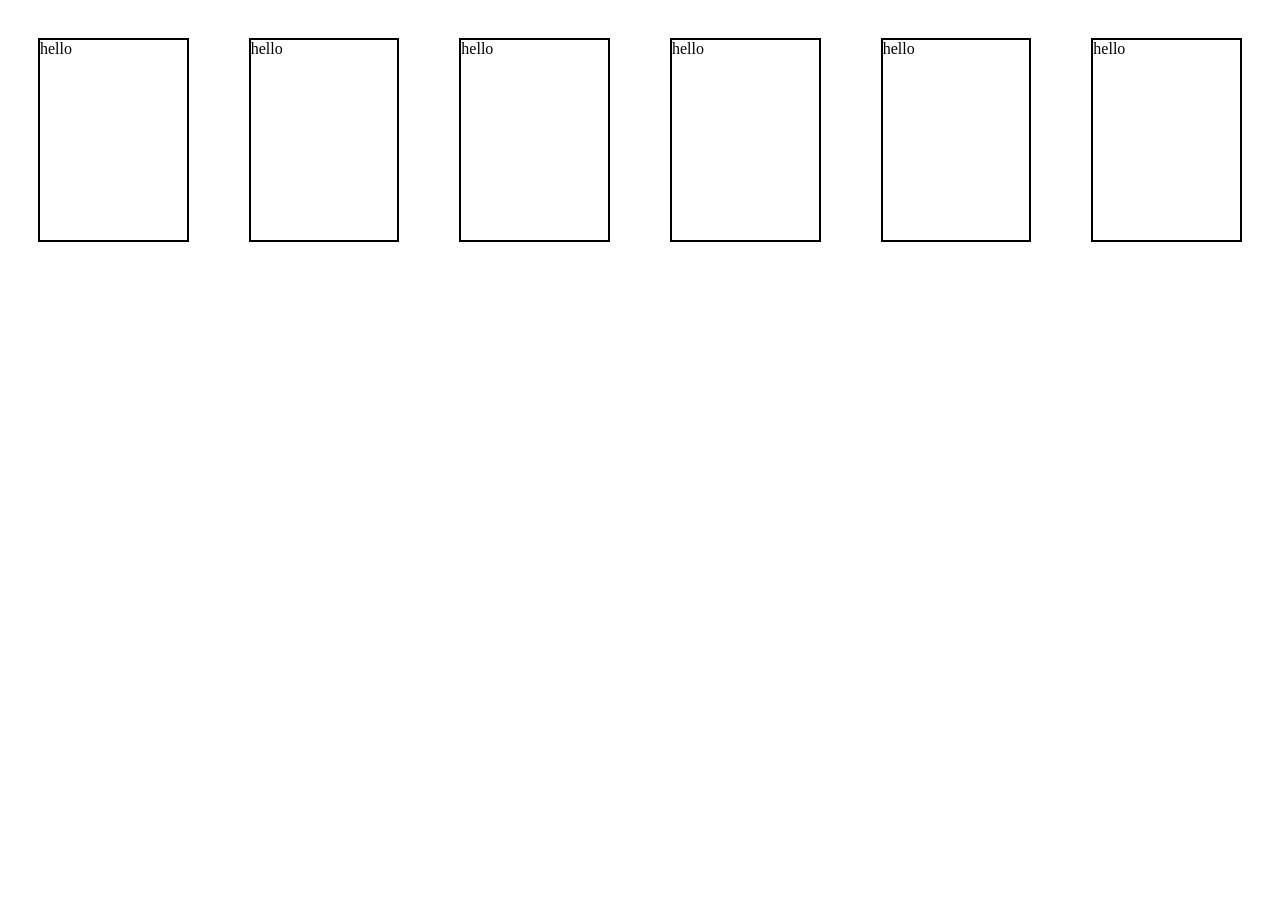
<file: html/flex/warp.html>
<!DOCTYPE html>
<html lang="en">
<head>
    <meta charset="UTF-8">
    <meta name="viewport" content="width=device-width, initial-scale=1.0">
    <title>Document</title>
    <link rel="stylesheet" href="style.css">
</head>
<body>
    <div class="container">
        <div class="item">hello</div>
        <div class="item">hello</div>
        <div class="item">hello</div>
        <div class="item">hello</div>
        <div class="item">hello</div>
        <div class="item">hello</div>
    </div>
</body>
</html>
</file>
<file: html/flex/style.css>
.container{
    display: flex;
}
.item{
    margin: 30px;
    width: 500px;
    height: 200px;
    border: solid 2px black;
}
</file>
